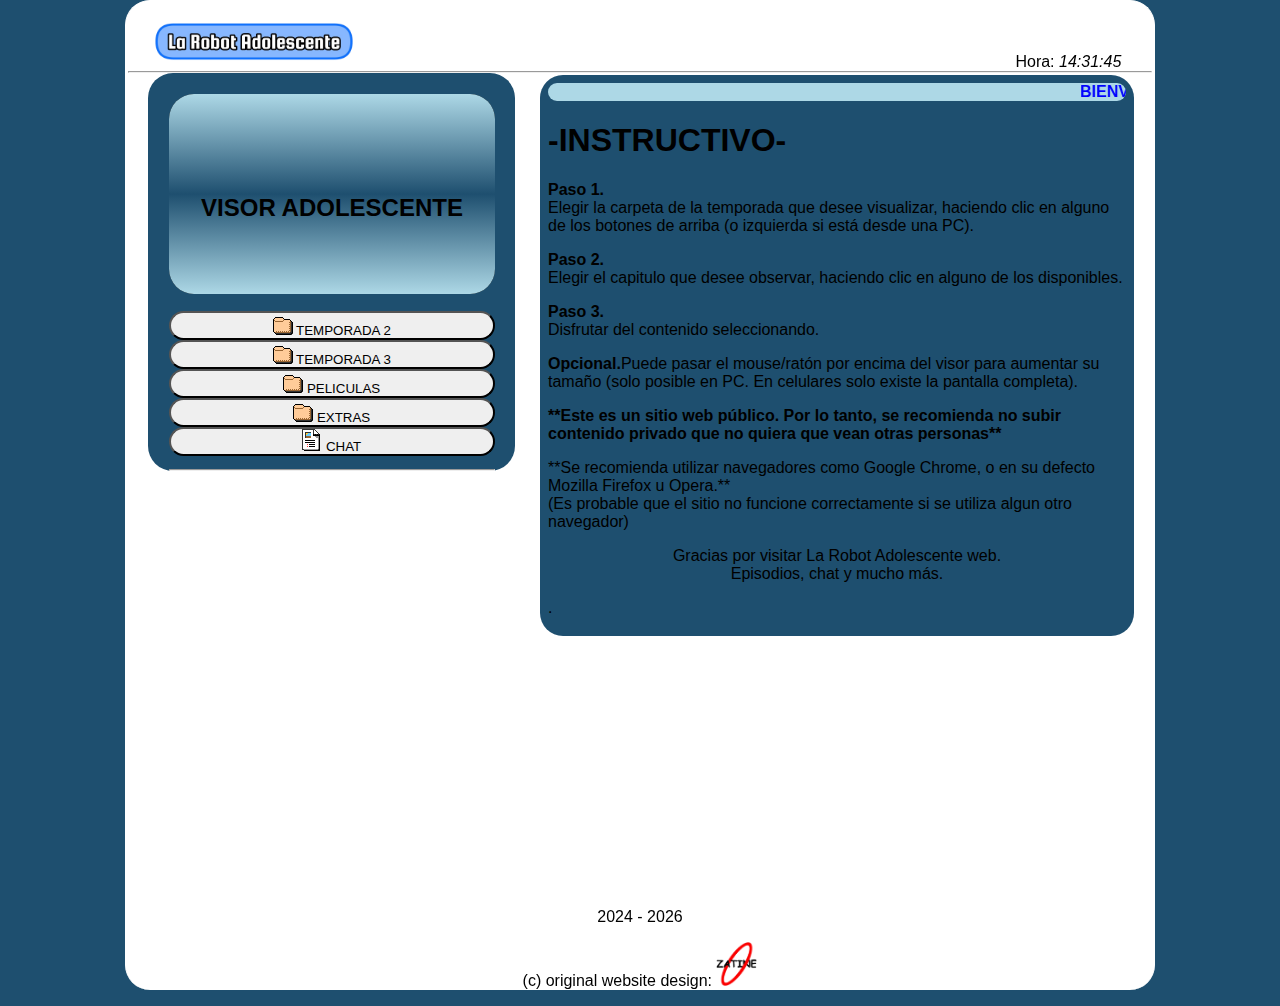
<file: index.html>
<!DOCTYPE html>
<html>
<head>
<meta charset="UTF-8">
<title>La Robot Adolescente - Episodios de La Robot Adolescente - Web de la serie La Robot Adolescente</title>
<link rel="shortcut icon" href="z.png">
<link rel="stylesheet" type="text/css" href="style.css">

<meta name="author" content="Johan Gzz">
<meta name="description" content="Capitulos, episodios, videos, y más contenido de La Robot Adolescente para ti.">
<meta name="viewport" content="width=device-width, initial-scale=1.0, maximum-scale=1.0, user-scalable=no">


</head>
<body class="cuerpo">
<div align="left" style="padding-left:3%;"><h1><img class="tituloprincipalh1" src="titulazo.png" title="La Robot Adolescente" alt="La Robot Adolescente"></h1></div>
<div align="right" style="padding-right:3%; margin-top:-3.1%;">Hora: <i id="reloj"></i></div>

<script type="text/javascript">
function startTime(){
today=new Date();
h=today.getHours();
m=today.getMinutes();
s=today.getSeconds();
m=checkTime(m);
s=checkTime(s);
document.getElementById('reloj').innerHTML=h+":"+m+":"+s;
t=setTimeout('startTime()',500);}
function checkTime(i)
{if (i<10) {i="0" + i;}return i;}
window.onload=function(){startTime();}
</script>

<hr/>


<div class="izquierdita">
<iframe id="miIframe" src="visor_texto.html" name="visor" class="visorazo" allowfullscreen>Tu navegador no soporta este contenido</iframe>
<nav>
<a class="botonesparaelegirelcontenidoaver" href="temps/temporada2.html" target="iframelista"><button style="margin-top:13px;" class="estilodelosbotonesparaelegirelcontenidoaver"><img src="fld.gif"> TEMPORADA 2</button></a>
<a class="botonesparaelegirelcontenidoaver" href="temps/temporada3.html" target="iframelista"><button class="estilodelosbotonesparaelegirelcontenidoaver"><img src="fld.gif"> TEMPORADA 3</button></a>
<a class="botonesparaelegirelcontenidoaver" href="temps/pelis.html" target="iframelista"><button class="estilodelosbotonesparaelegirelcontenidoaver"><img src="fld.gif"> PELICULAS</button></a>
<a class="botonesparaelegirelcontenidoaver" href="temps/musifondo.html" target="iframelista"><button class="estilodelosbotonesparaelegirelcontenidoaver"><img src="fld.gif"> EXTRAS</button></a>
<a class="botonesparaelegirelcontenidoaver" href="https://chatadolescente.chatango.com" target="iframelista"><button style="margin-bottom:13px;" class="estilodelosbotonesparaelegirelcontenidoaver"><img src="txt.gif"> CHAT</button></a>
</nav>
<hr>
</div>


<script>
        // Función para obtener parámetros de la URL
        function getParameterByName(name, url = window.location.href) {
            name = name.replace(/[\[\]]/g, '\\$&');
            let regex = new RegExp('[?&]' + name + '(=([^&#]*)|&|#|$)');
            let results = regex.exec(url);
            if (!results) return null;
            if (!results[2]) return '';
            return decodeURIComponent(results[2].replace(/\+/g, ' '));
        }

        // Obtener el parámetro "iframeUrl" de la URL
        let iframeUrl = getParameterByName('iframeUrl');

        // Si el parámetro existe, cambiar la URL del iframe
        if (iframeUrl) {
            document.getElementById('miIframe').src = iframeUrl;
        }
    </script>



<div class="derechita">
<iframe name="iframelista" class="iframequemuestralalista" src="instructivo.html"></iframe>
</div>

<p class="parrafoparaqueseacomodeelborde">2024 - <script>document.write(new Date().getFullYear())</script></p>
<p>(c) original website design: <img src="ovalozatine.png" width="4%"></p>

</body>
</html>
</file>
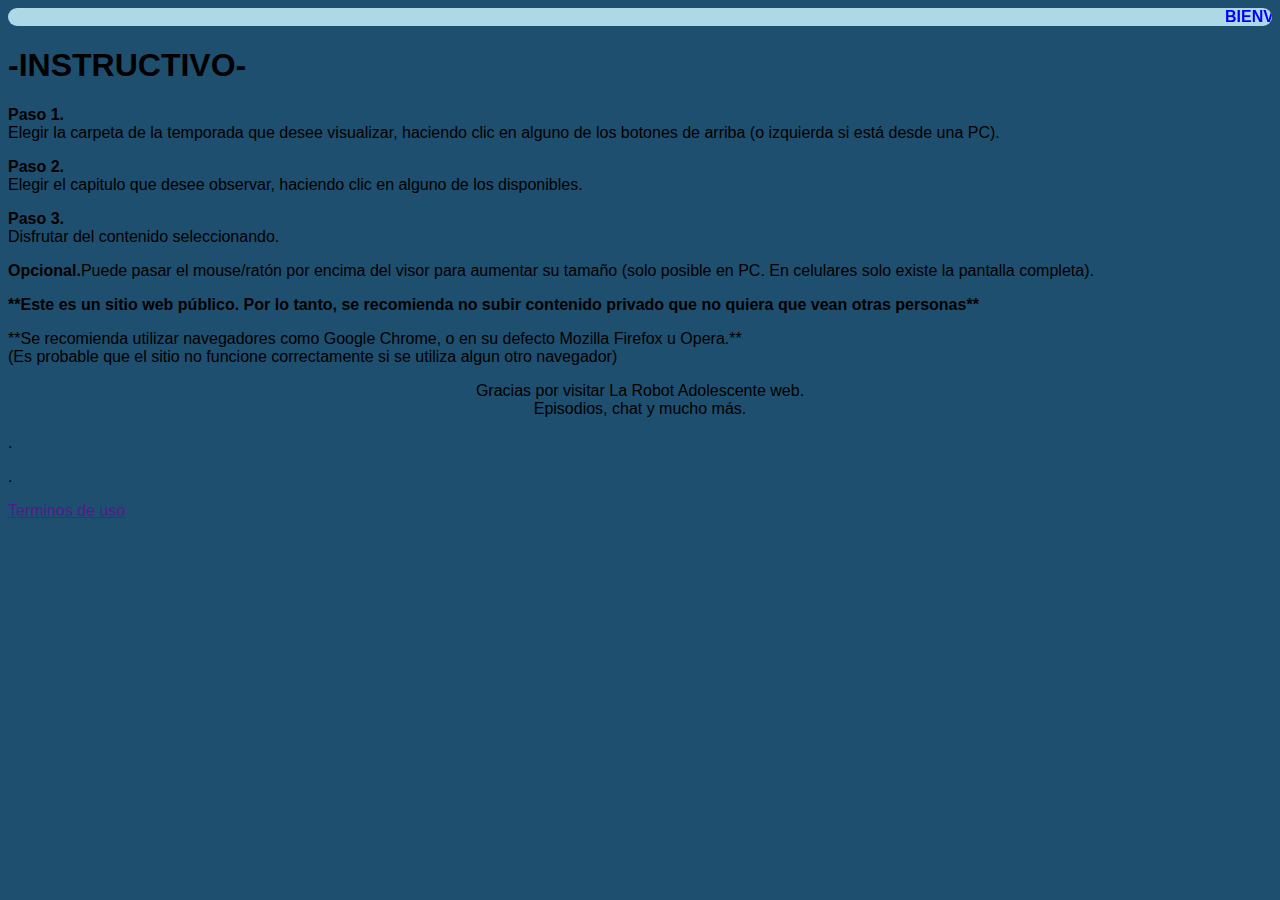
<file: instructivo.html>
<html>
<head>
</head>
<body style="background-color:#1E4F6F; font-family:arial;">
<marquee bgcolor="lightblue" style="color:blue; border-radius:25px;"><b>BIENVENIDO A LA WEB DE LA SERIE LA ROBOT ADOLESCENTE!</b></marquee>
<h1>-INSTRUCTIVO-</h1>
<p><b>Paso 1.</b><br>Elegir la carpeta de la temporada que desee visualizar, haciendo clic en alguno de los botones de arriba (o izquierda si está desde una PC).</p>
<p><b>Paso 2.</b><br>Elegir el capitulo que desee observar, haciendo clic en alguno de los disponibles.</p>
<p><b>Paso 3.</b><br>Disfrutar del contenido seleccionando.</p>
<p><b>Opcional.</b>Puede pasar el mouse/ratón por encima del visor para aumentar su tamaño (solo posible en PC. En celulares solo existe la pantalla completa).</p>

<p><b>**Este es un sitio web público. Por lo tanto, se recomienda no subir contenido privado que no quiera que vean otras personas**</b></p>
<p>**Se recomienda utilizar navegadores como Google Chrome, o en su defecto Mozilla Firefox u Opera.**<br>(Es probable que el sitio no funcione correctamente si se utiliza algun otro navegador)</p>
<center>
<p>Gracias por visitar La Robot Adolescente web.<br>Episodios, chat y mucho más.</p>
</center>
<p>.</p>
<p>.</p>
<p><a href="">Terminos de uso</a></p>
</body>
</html>
</file>
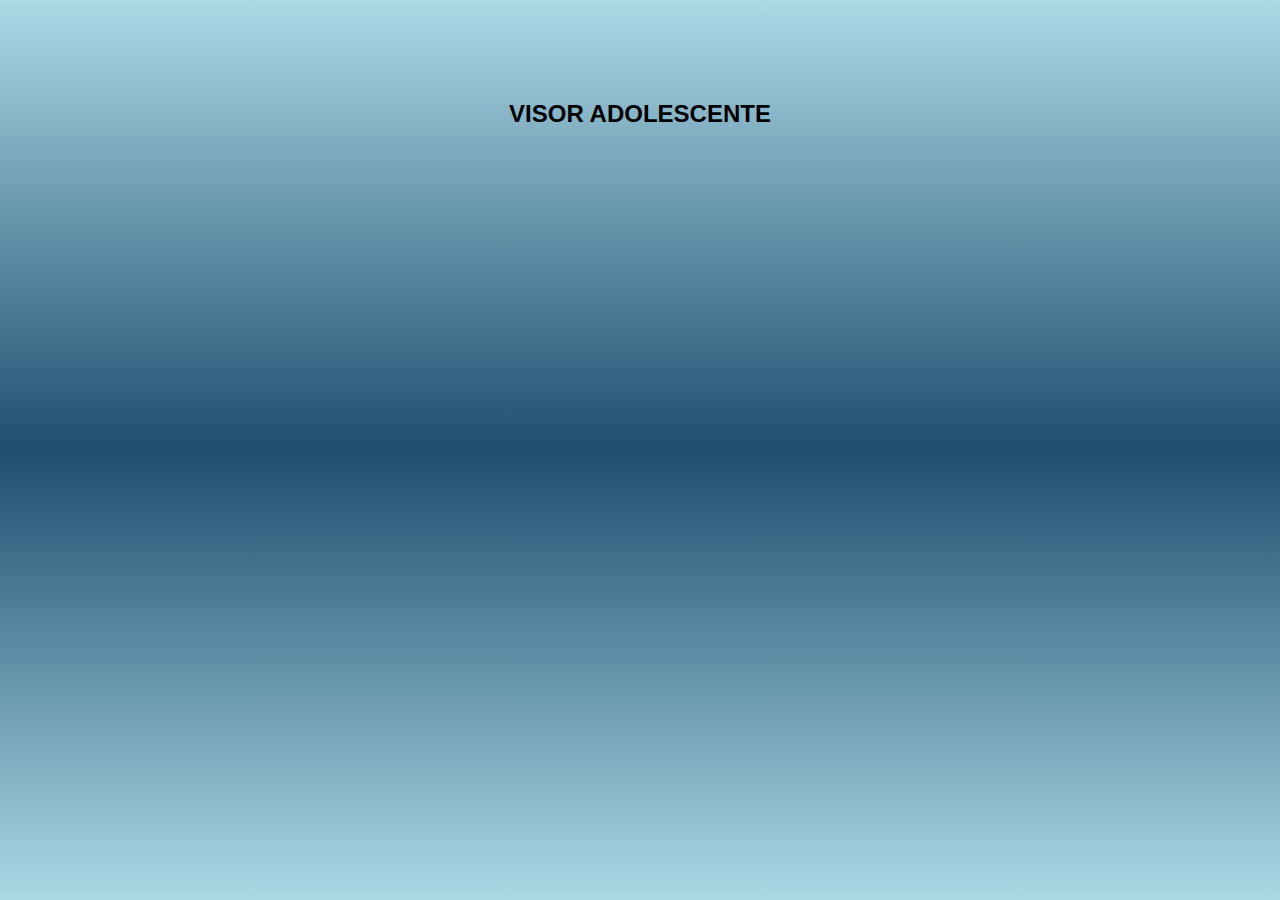
<file: visor_texto.html>
<html>
<head>
<style>
.divultimo + div{
visibility:hidden;
}

body{
background-image: linear-gradient(to bottom, lightblue, #1E4F6F, lightblue);

}
</style>
</head>
<body style="color:black; font-family:arial; background-color:black;">
<center>
<br>
<br>
<br>
<br>
<h2>VISOR ADOLESCENTE</h2>
</center>

<!-- div paraquitar la publici de 00 -->
<div class="divultimo"></div>
</body>
</html>
</file>
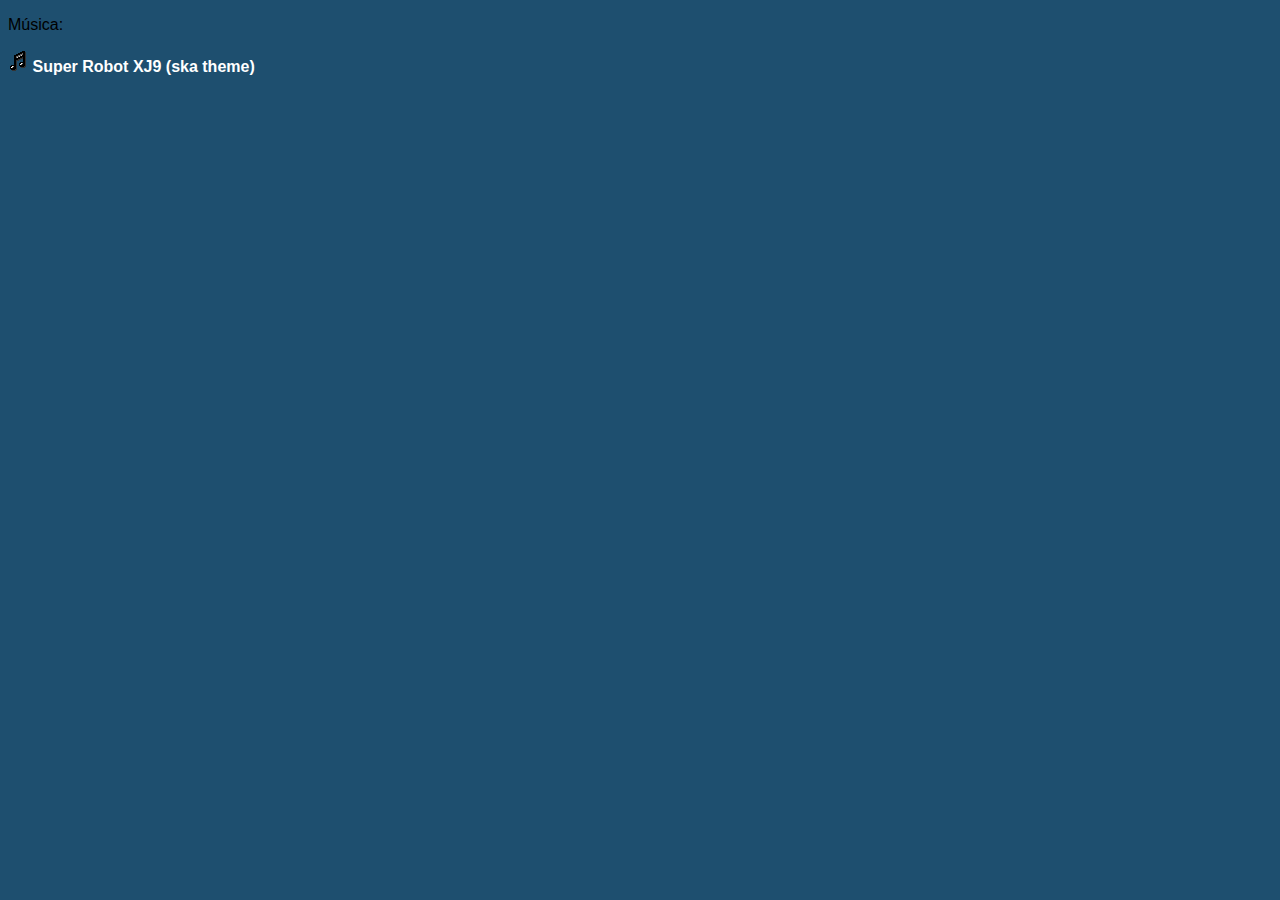
<file: temps/musifondo.html>
<!DOCTYPE html>
<html>
<head>
<meta charset="UTF-8">
<title>musifondo</title>
<link rel="shortcut icon" href="">
<link rel="stylesheet" type="text/css" href="../stylelista.css">

<meta name="robots" content="noindex">
<meta name="author" content="Johan Daniel González Fuentes">
<meta name="description" content="Contenedor de videos al por mayor">
<meta name="viewport" content="width=device-width, initial-scale=1.0, maximum-scale=1.0, user-scalable=no">

<style>

</style>

</head>
<body>

<p>Música:</p>
<p><img src="../aud.gif"> <a class="linksdelaslistas" href="https://files.mdcdev.me/d/6a1a0fe154cb500d5c4100c95a00e76be853d3abee8dac0769aa62e412d9099eac6a83330aa67132b97c76df836ebd45ffa24feb7931963f684e2fcb419d4284.mp4" target="visor">Super Robot XJ9 (ska theme)</a></p>




<!-- div paraquitar la publici de 00 -->
<div class="divultimo"></div>
</body>
</html>
</file>
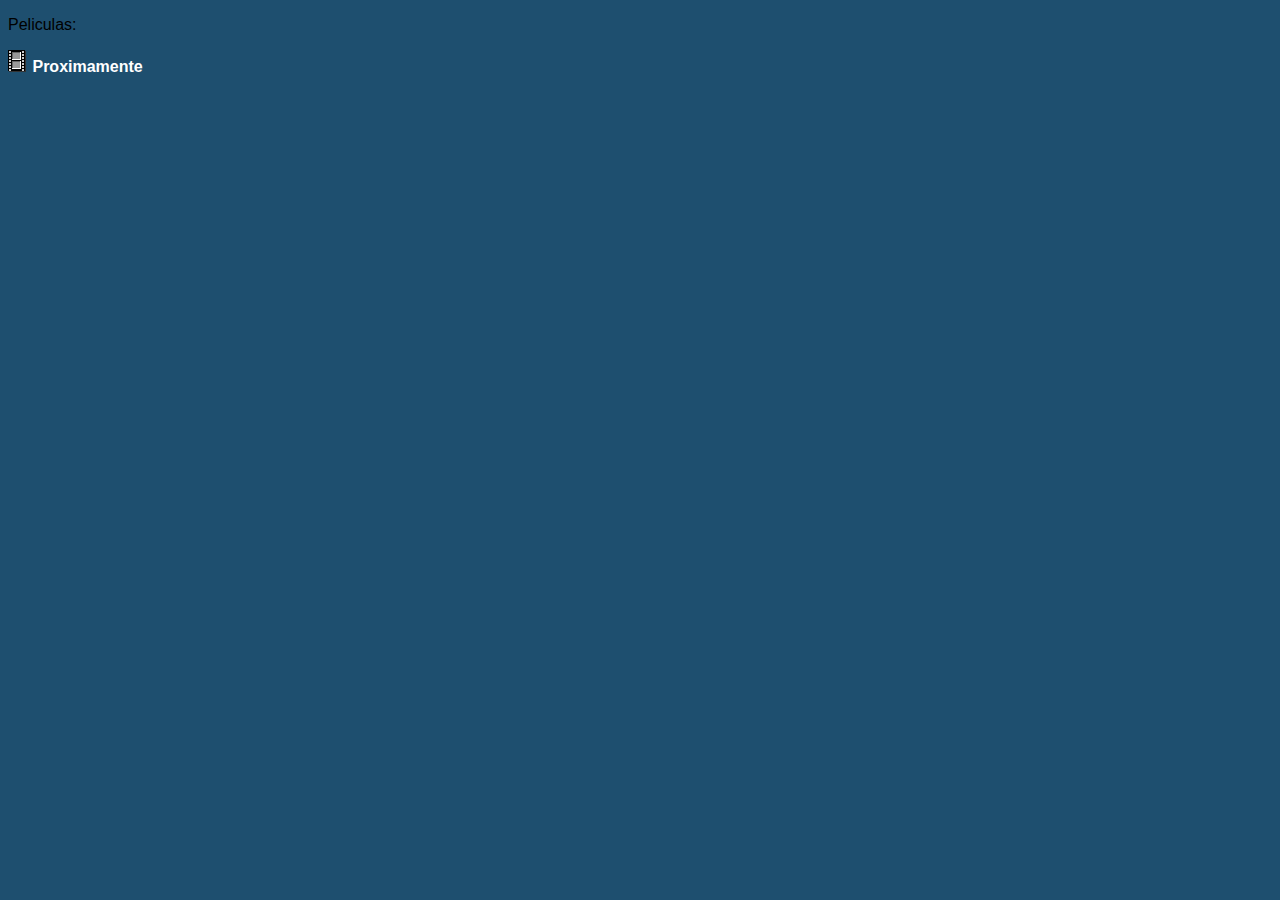
<file: temps/pelis.html>
<!DOCTYPE html>
<html>
<head>
<meta charset="UTF-8">
<title>temporada</title>
<link rel="shortcut icon" href="">
<link rel="stylesheet" type="text/css" href="../stylelista.css">

<meta name="robots" content="noindex">
<meta name="author" content="Johan Gzz">
<meta name="description" content="Contenedor de videos al por mayor">
<meta name="viewport" content="width=device-width, initial-scale=1.0, maximum-scale=1.0, user-scalable=no">

<style>

</style>

</head>
<body>

<p>Peliculas:</p>
<p><img src="vid.gif"> <a class="linksdelaslistas" href="" target="visor">Proximamente</a></p>





<!-- div paraquitar la publici de 00 -->
<div class="divultimo"></div>
</body>
</html>
</file>
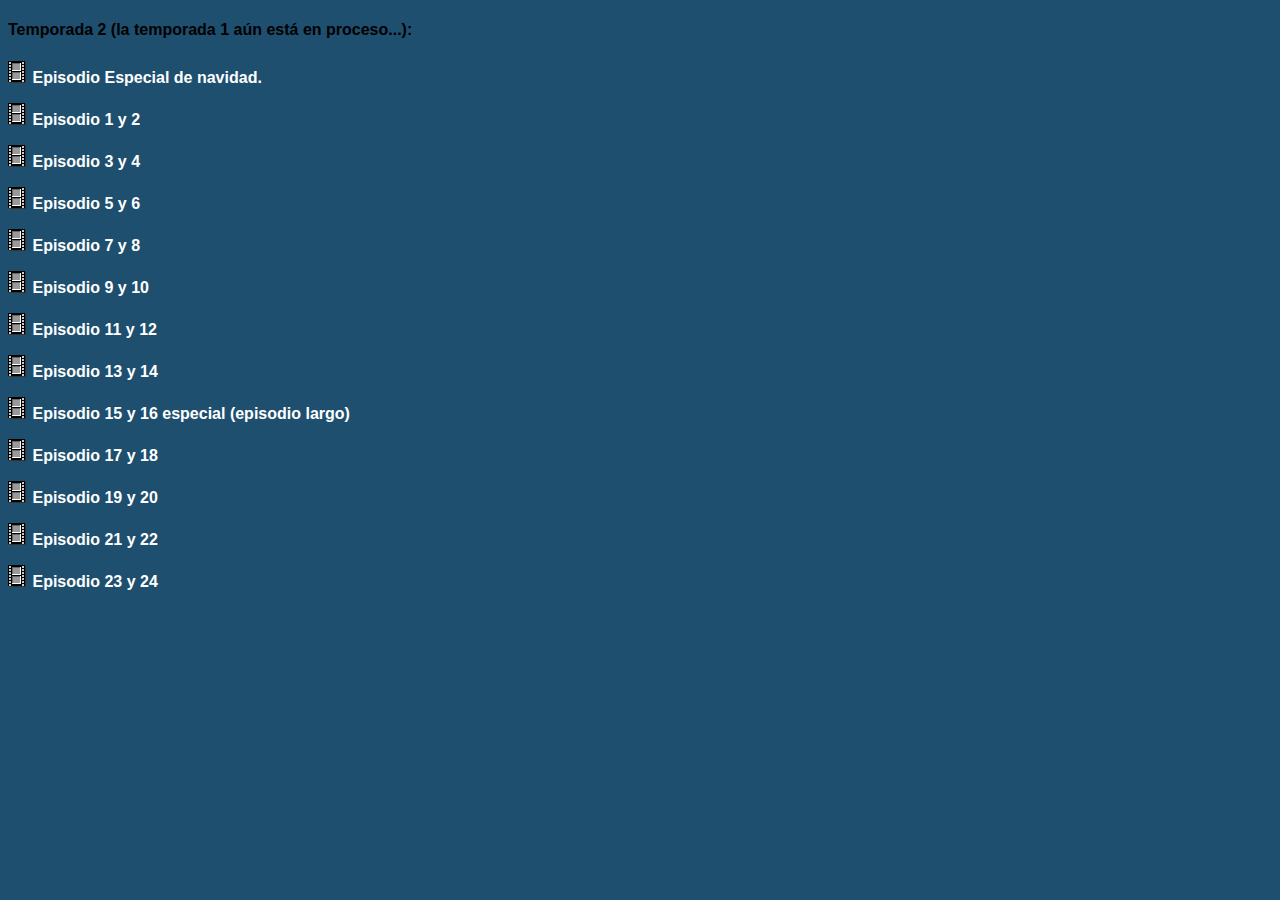
<file: temps/temporada2.html>
<!DOCTYPE html>
<html>
<head>
<meta charset="UTF-8">
<title>temporada</title>
<link rel="shortcut icon" href="">
<link rel="stylesheet" type="text/css" href="../stylelista.css">

<meta name="robots" content="noindex">
<meta name="author" content="Johan Gzz">
<meta name="description" content="Contenedor de videos al por mayor">
<meta name="viewport" content="width=device-width, initial-scale=1.0, maximum-scale=1.0, user-scalable=no">

<style>

</style>

</head>
<body>

<h4>Temporada 2 (la temporada 1 aún está en proceso...):</h4>
<p><img src="vid.gif"> <a class="linksdelaslistas" href="https://archive.org/download/LaRobotAdolescente0910x2/La%20Robot%20Adolescente%20-%2001x2.mp4" target="visor">Episodio Especial de navidad.</a></p>
<p><img src="vid.gif"> <a class="linksdelaslistas" href="https://archive.org/download/LaRobotAdolescente0910x2/La%20Robot%20Adolescente%20-%2002x2.mp4" target="visor">Episodio 1 y 2</a></p>
<p><img src="vid.gif"> <a class="linksdelaslistas" href="https://archive.org/download/LaRobotAdolescente0910x2/La%20Robot%20Adolescente%20-%2003x2.mp4" target="visor">Episodio 3 y 4</a></p>
<p><img src="vid.gif"> <a class="linksdelaslistas" href="https://archive.org/download/LaRobotAdolescente0910x2/La%20Robot%20Adolescente%20-%2004x2.mp4" target="visor">Episodio 5 y 6</a></p>
<p><img src="vid.gif"> <a class="linksdelaslistas" href="https://archive.org/download/LaRobotAdolescente0910x2/La%20Robot%20Adolescente%20-%2005x2.mp4" target="visor">Episodio 7 y 8</a></p>
<p><img src="vid.gif"> <a class="linksdelaslistas" href="https://archive.org/download/LaRobotAdolescente0910x2/La%20Robot%20Adolescente%20-%2006x2.mp4" target="visor">Episodio 9 y 10</a></p>
<p><img src="vid.gif"> <a class="linksdelaslistas" href="https://archive.org/download/LaRobotAdolescente0910x2/La%20Robot%20Adolescente%20-%2007x2.mp4" target="visor">Episodio 11 y 12</a></p>
<p><img src="vid.gif"> <a class="linksdelaslistas" href="https://archive.org/download/LaRobotAdolescente0910x2/La%20Robot%20Adolescente%20-%2008x2.mp4" target="visor">Episodio 13 y 14</a></p>
<p><img src="vid.gif"> <a class="linksdelaslistas" href="https://archive.org/download/LaRobotAdolescente0910x2/La%20Robot%20Adolescente%20-%2009-10x2.mp4" target="visor">Episodio 15 y 16 especial (episodio largo)</a></p>
<p><img src="vid.gif"> <a class="linksdelaslistas" href="https://archive.org/download/LaRobotAdolescente0910x2/La%20Robot%20Adolescente%20-%2011x2.mp4" target="visor">Episodio 17 y 18</a></p>
<p><img src="vid.gif"> <a class="linksdelaslistas" href="https://archive.org/download/LaRobotAdolescente0910x2/La%20Robot%20Adolescente%20-%2012x2.mp4" target="visor">Episodio 19 y 20</a></p>
<p><img src="vid.gif"> <a class="linksdelaslistas" href="https://archive.org/download/LaRobotAdolescente0910x2/La%20Robot%20Adolescente%20-%2013x2.mp4" target="visor">Episodio 21 y 22</a></p>
<p><img src="vid.gif"> <a class="linksdelaslistas" href="https://archive.org/download/LaRobotAdolescente0910x2/La%20Robot%20Adolescente%20-%2014x2.mp4" target="visor">Episodio 23 y 24</a></p>




<!-- div paraquitar la publici de 00 -->
<div class="divultimo"></div>
</body>
</html>
</file>
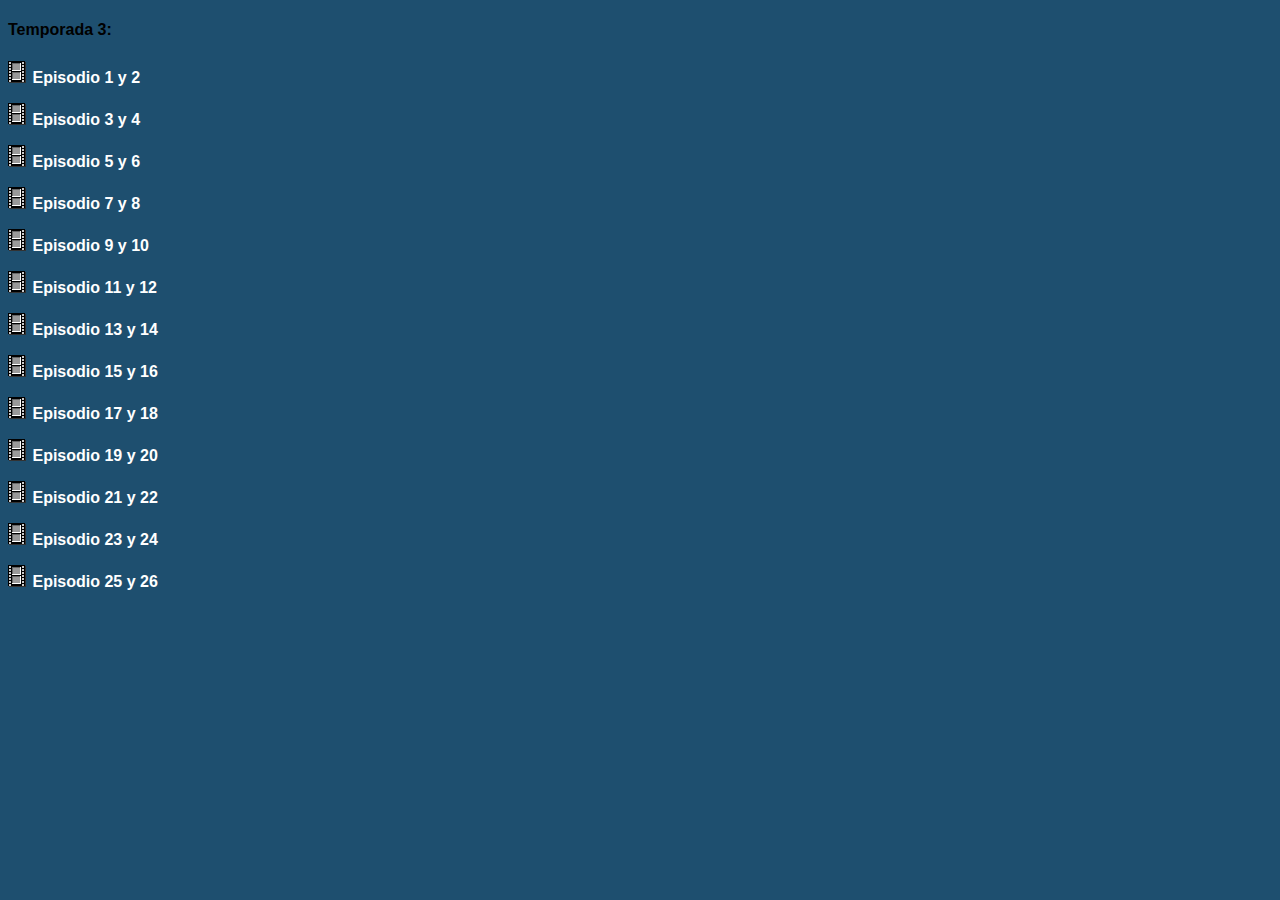
<file: temps/temporada3.html>
<!DOCTYPE html>
<html>
<head>
<meta charset="UTF-8">
<title>temporada</title>
<link rel="shortcut icon" href="">
<link rel="stylesheet" type="text/css" href="../stylelista.css">

<meta name="robots" content="noindex">
<meta name="author" content="Johan Gzz">
<meta name="description" content="Contenedor de videos al por mayor">
<meta name="viewport" content="width=device-width, initial-scale=1.0, maximum-scale=1.0, user-scalable=no">

<style>

</style>

</head>
<body>

<h4>Temporada 3:</h4>
<p><img src="vid.gif"> <a class="linksdelaslistas" href="https://archive.org/download/09x3LaRobotAdolescente/01x3%20-%20La%20Robot%20Adolescente.mp4" target="visor">Episodio 1 y 2</a></p>
<p><img src="vid.gif"> <a class="linksdelaslistas" href="https://archive.org/download/09x3LaRobotAdolescente/02x3%20-%20La%20Robot%20Adolescente.mp4" target="visor">Episodio 3 y 4</a></p>
<p><img src="vid.gif"> <a class="linksdelaslistas" href="https://archive.org/download/09x3LaRobotAdolescente/03x3%20-%20La%20Robot%20Adolescente.mp4" target="visor">Episodio 5 y 6</a></p>
<p><img src="vid.gif"> <a class="linksdelaslistas" href="https://archive.org/download/09x3LaRobotAdolescente/04x3%20-%20La%20Robot%20Adolescente.mp4" target="visor">Episodio 7 y 8</a></p>
<p><img src="vid.gif"> <a class="linksdelaslistas" href="https://archive.org/download/09x3LaRobotAdolescente/05x3%20-%20La%20Robot%20Adolescente.mp4" target="visor">Episodio 9 y 10</a></p>
<p><img src="vid.gif"> <a class="linksdelaslistas" href="https://archive.org/download/09x3LaRobotAdolescente/06x3%20-%20La%20Robot%20Adolescente.mp4" target="visor">Episodio 11 y 12</a></p>
<p><img src="vid.gif"> <a class="linksdelaslistas" href="https://archive.org/download/09x3LaRobotAdolescente/07x3%20-%20La%20Robot%20Adolescente.mp4" target="visor">Episodio 13 y 14</a></p>
<p><img src="vid.gif"> <a class="linksdelaslistas" href="https://archive.org/download/09x3LaRobotAdolescente/08x3%20-%20La%20Robot%20Adolescente.mp4" target="visor">Episodio 15 y 16</a></p>
<p><img src="vid.gif"> <a class="linksdelaslistas" href="https://archive.org/download/09x3LaRobotAdolescente/09x3%20-%20La%20Robot%20Adolescente.mp4" target="visor">Episodio 17 y 18</a></p>
<p><img src="vid.gif"> <a class="linksdelaslistas" href="https://archive.org/download/09x3LaRobotAdolescente/10x3%20-%20La%20Robot%20Adolescente.mp4" target="visor">Episodio 19 y 20</a></p>
<p><img src="vid.gif"> <a class="linksdelaslistas" href="https://archive.org/download/09x3LaRobotAdolescente/11x3%20-%20La%20Robot%20Adolescente.mp4" target="visor">Episodio 21 y 22</a></p>
<p><img src="vid.gif"> <a class="linksdelaslistas" href="https://archive.org/download/09x3LaRobotAdolescente/12x3%20-%20La%20Robot%20Adolescente.mp4" target="visor">Episodio 23 y 24</a></p>
<p><img src="vid.gif"> <a class="linksdelaslistas" href="https://archive.org/download/09x3LaRobotAdolescente/13x3%20-%20La%20Robot%20Adolescente.mp4" target="visor">Episodio 25 y 26</a></p>




<!-- div paraquitar la publici de 00 -->
<div class="divultimo"></div>
</body>
</html>
</file>
<file: style.css>
html{
text-align:center;
margin:0 auto;
background-color:#1E4F6F;
background-image: url("");
width: auto;
}

.cuerpo{
text-align:center;
padding-top:2px;
margin-top:0px;
margin-left:auto;
margin-right:auto;
background-color:white;
border-top:double;
border-left: double;
border-right: double;
border-color: white;
border-radius:25px;
width: 80%;
cursor:default;
font-family:arial;
}

#contenedor{
margin: 0 auto;
text-align:left;
width:93%;
}

.tituloprincipalh1{
font-family:arial;
color:black;
width:21%;
margin:-9px;
}

.derechita{
float: right; width: 58%; text-align:left; padding-right: 2%; padding-left:2%;
}

.izquierdita{
float: left; width: 31.8%; text-align:left; padding-left: 2%; padding-right: 2%; padding-top:2%; background-color:#1E4F6F; border-radius:25px; margin-left:2%;
}

hr {
padding:0;
margin:0;
}

.botonesparaelegirelcontenidoaver{
display:block;
}

.estilodelosbotonesparaelegirelcontenidoaver{
width:100%;
cursor:pointer;
padding:0px;
border-radius:25px;
}

.visorazo{
width:100%;
height:200px;
border:none;
border-radius:25px;
}

.visorazo:hover{
transition-duration:0.4s;
position:fixed;
width:77%;
height:77%;
z-index:4;
border:5px solid #1E4F6F;
}

.iframequemuestralalista{
height:561px;
width:100%;
border:2px white solid;
border-radius:25px;
}

.parrafoparaqueseacomodeelborde{
padding-top:80%;
}

@media only screen and (max-width: 800px) {

.cuerpo{
width: 100%;
border-style: none;
border-color: none;
}

.izquierdita{
width: 97%; text-align:left; padding-right: 0%; padding-bottom:0%; border:none; height:10%; padding-top:0%; margin-left:0%;
}

.botonesparaelegirelcontenidoaver{
display:inline;
}

.estilodelosbotonesparaelegirelcontenidoaver{
width:auto;
padding:3.2px;
}

.derechita{
 width: 95%; text-align:left; padding-left: 3%;
}

.iframequemuestralalista{
height:290px;
}

.visorazo{
height:250px;
}

.visorazo:hover{
transition-duration:0s;
position:relative;
width:100%;
height:250px;
z-index:4;
border:none;
}

nav{
overflow-x: auto; /* Desplazamiento horizontal automático */
overflow-y: hidden; /* Ocultar desplazamiento vertical */
white-space: nowrap; /* Evita que el texto se divida en varias líneas */
}

.tituloprincipalh1{
font-size:90%;
width:23%;
top:5px;
left:23px;
position:absolute;
}

}
</file>
<file: stylelista.css>
body{
background-color:#1E4F6F;
font-family:Arial;
overflow-x: hidden; /* Desplazamiento horizontal deshabilitado para el cuerpo entero */
}

.botonesdelascarpetasdeservidores{
border-style:solid;
border-color:black;
border-width:thin;
color:black;
background-color:#dadada;
cursor:pointer,default;
text-decoration:none;
padding:3.1px;
}

.botonesdelascarpetasparasubir{
border-style:solid;
border-color:#dadada;
border-width:thin;
color:#dadada;
background-color:black;
cursor:pointer,default;
text-decoration:none;
padding:3.1px;
}

.scrollhorizontal{
width: 100%;
height: 48px;
margin-top:0px;
padding-top:4px;
overflow-x: auto; /* Desplazamiento horizontal automático */
overflow-y: hidden; /* Ocultar desplazamiento vertical */
white-space: nowrap; /* Evita que el texto se divida en varias líneas */
}

.linksdelaslistas{
color:white;
text-decoration:none;
font-weight:bold;
font-family:arial;
}

.linksdelaslistas:hover{
text-decoration:underline;
}

.iframedelalistaquevadentrodelotroiframe{
width:100%;
border:none;
height:450px;
}

.divultimo + div{
visibility:hidden;
}

.botoneselegirsubir{
padding:4px;
}

/* Pantallas de 300px de ALTO o inferior */

@media only screen and (max-height: 300px) {

.iframedelalistaquevadentrodelotroiframe{
height:210px;
}

}
</file>
